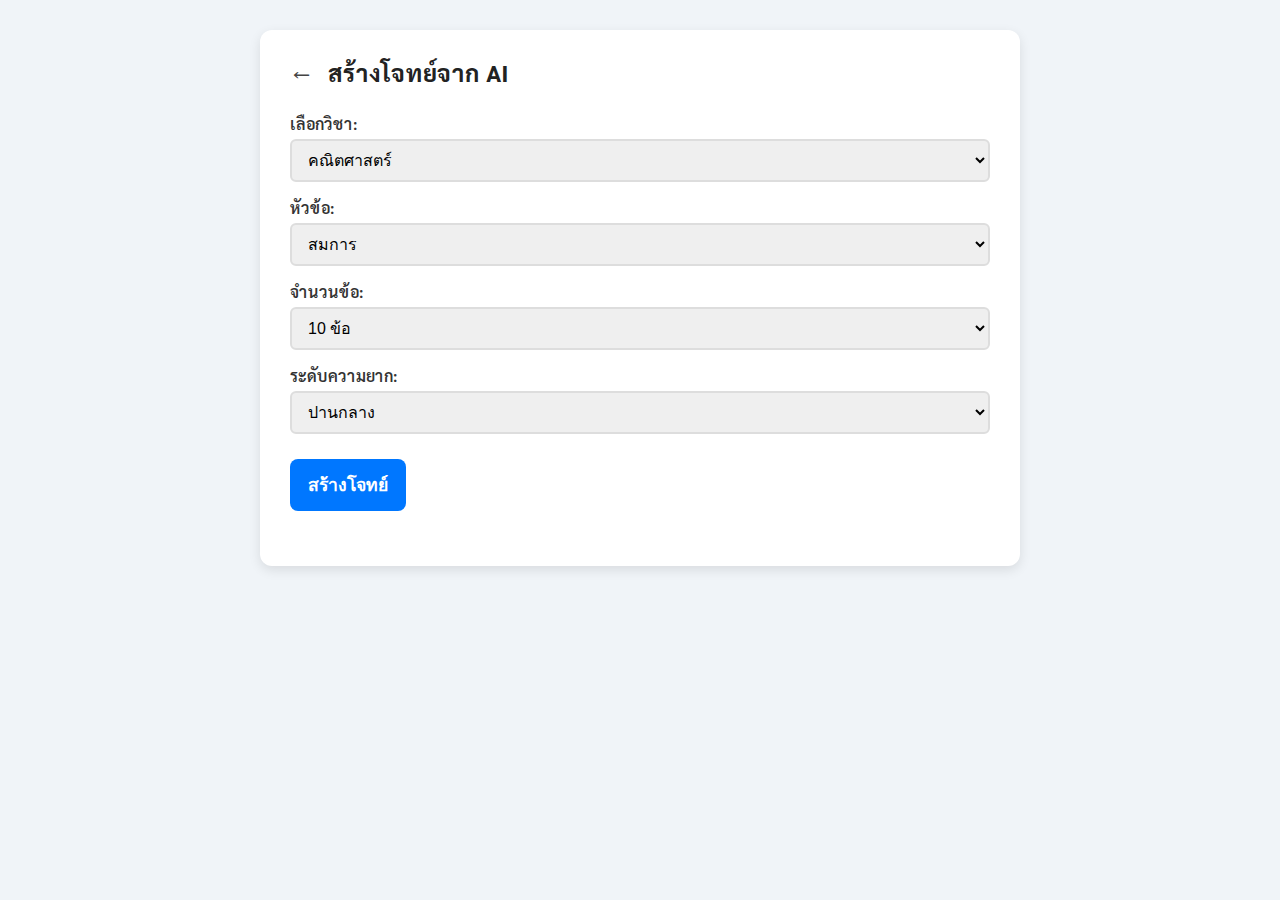
<file: generate.html>
<!DOCTYPE html>
<html lang="th">
<head>
  <meta charset="UTF-8" />
  <title>สร้างโจทย์ | คณิต ฟิสิกส์ เคมี</title>
  <link href="https://fonts.googleapis.com/css2?family=Sarabun&display=swap" rel="stylesheet" />
  <style>
    body {
      font-family: 'Sarabun', sans-serif;
      background: #f0f4f8;
      margin: 0;
      padding: 0;
    }
    .container {
      max-width: 700px;
      margin: 30px auto;
      background: #fff;
      padding: 25px 30px;
      border-radius: 12px;
      box-shadow: 0 4px 12px rgba(0,0,0,0.1);
    }
    header.header-small {
      display: flex;
      align-items: center;
      gap: 15px;
      margin-bottom: 25px;
    }
    header.header-small .back-btn {
      text-decoration: none;
      font-size: 1.6em;
      color: #444;
      font-weight: bold;
      transition: color 0.3s ease;
    }
    header.header-small .back-btn:hover {
      color: #0077ff;
    }
    header.header-small h2 {
      margin: 0;
      font-weight: 700;
      color: #222;
    }
    label {
      display: block;
      margin-top: 15px;
      font-weight: 600;
      color: #333;
    }
    select, input[type="text"] {
      width: 100%;
      padding: 10px 12px;
      font-size: 1em;
      border: 2px solid #ddd;
      border-radius: 6px;
      margin-top: 5px;
      transition: border-color 0.3s ease;
    }
    select:focus, input[type="text"]:focus {
      border-color: #0077ff;
      outline: none;
    }
    button.btn {
      margin-top: 25px;
      padding: 12px 18px;
      font-size: 1.1em;
      font-weight: 700;
      color: #fff;
      background-color: #0077ff;
      border: none;
      border-radius: 8px;
      cursor: pointer;
      transition: background-color 0.3s ease;
    }
    button.btn:hover {
      background-color: #005fcc;
    }
    #quiz-output {
      margin-top: 30px;
    }
    .question-box {
      background: #e8f0fe;
      border-radius: 10px;
      padding: 15px 20px;
      margin-bottom: 20px;
    }
    .question-box p {
      font-weight: 600;
      color: #222;
      margin: 0 0 10px 0;
    }
    .question-box ul {
      list-style: none;
      padding-left: 0;
      margin: 0;
    }
    .question-box li {
      margin-bottom: 8px;
    }
    .explanation {
      margin-top: 8px;
      font-size: 0.9em;
      color: #444;
    }
    .correct {
      color: green;
      font-weight: bold;
    }
    .wrong {
      color: red;
      font-weight: bold;
    }
    #score {
      margin-top: 20px;
      font-size: 1.2em;
      font-weight: 700;
      color: #222;
    }
    #checkBtn, #historyBtn {
      display: inline-block;
      margin-top: 15px;
      margin-right: 10px;
    }
  </style>
</head>
<body>
  <div class="container">
    <header class="header-small">
      <a href="index.html" class="back-btn" title="กลับหน้าแรก">←</a>
      <h2>สร้างโจทย์จาก AI</h2>
    </header>

    <div class="form-section">
      <label for="subject">เลือกวิชา:</label>
      <select id="subject" onchange="updateTopicOptions()">
        <option value="math">คณิตศาสตร์</option>
        <option value="physics">ฟิสิกส์</option>
        <option value="chemistry">เคมี</option>
      </select>

      <label for="topic">หัวข้อ:</label>
      <select id="topic">
        <!-- ตัวเลือกหัวข้อจะถูกเพิ่มโดย JS -->
      </select>

      <label for="amount">จำนวนข้อ:</label>
      <select id="amount">
        <option value="5">5 ข้อ</option>
        <option value="10" selected>10 ข้อ</option>
        <option value="15">15 ข้อ</option>
      </select>

      <label for="difficulty">ระดับความยาก:</label>
      <select id="difficulty">
        <option value="easy">ง่าย</option>
        <option value="medium" selected>ปานกลาง</option>
        <option value="hard">ยาก</option>
      </select>

      <button class="btn" onclick="handleGenerate()">สร้างโจทย์</button>
    </div>

    <div id="quiz-output"></div>

    <button class="btn" id="checkBtn" onclick="checkAnswers()" style="display:none;">ตรวจคำตอบ</button>
    <button class="btn" id="historyBtn" onclick="goHistory()" style="display:none; background-color:#777;">ประวัติการทำโจทย์</button>
    <div id="score"></div>
  </div>

  <script>
    const topicsBySubject = {
      math: [{ value: "สมการ", text: "สมการ" }],
      physics: [{ value: "คลื่น", text: "คลื่น" }],
      chemistry: [{ value: "สมการเคมี", text: "สมการเคมี" }]
    };

    let quizData = [];

    function updateTopicOptions() {
      const subject = document.getElementById("subject").value;
      const topicSelect = document.getElementById("topic");
      topicSelect.innerHTML = "";

      topicsBySubject[subject].forEach(topic => {
        const option = document.createElement("option");
        option.value = topic.value;
        option.textContent = topic.text;
        topicSelect.appendChild(option);
      });
    }

    // เรียกเพื่อเติมค่าเริ่มต้นตอนโหลดหน้า
    updateTopicOptions();

    // ฟังก์ชันสร้างโจทย์สมการคณิต
    function generateEquation() {
      const a = getRandomInt(1, 10);
      const x = getRandomInt(1, 10);
      const b = getRandomInt(0, 10);
      const c = a * x + b;
      const question = `${a}x + ${b} = ${c}`;
      const correctAnswer = x;
      const explanation = `แก้สมการ: ${a}x + ${b} = ${c} → ${a}x = ${c - b} → x = ${(c - b) / a}`;

      let choices = [correctAnswer];
      while (choices.length < 4) {
        const fake = getRandomInt(correctAnswer - 5, correctAnswer + 5);
        if (!choices.includes(fake)) choices.push(fake);
      }

      choices = choices.sort(() => Math.random() - 0.5);

      return { question, choices, answer: correctAnswer, explanation };
    }

    // ฟังก์ชันสร้างโจทย์สมการเคมี (ตัวอย่างง่าย)
    function generateChemicalEquation() {
      // ตัวอย่างสมการเคมีง่าย ๆ (ให้เลือกผลิตภัณฑ์ถูกต้อง)
      const reactions = [
        {
          question: "H₂ + O₂ → ?",
          correctAnswer: "H₂O",
          choices: ["H₂O₂", "H₂O", "O₂H", "OH₂"],
          explanation: "สมการการสร้างน้ำ: 2H₂ + O₂ → 2H₂O"
        },
        {
          question: "Na + Cl₂ → ?",
          correctAnswer: "NaCl",
          choices: ["NaCl₂", "NaCl", "Na₂Cl", "Na₂Cl₂"],
          explanation: "สมการสร้างโซเดียมคลอไรด์: 2Na + Cl₂ → 2NaCl"
        },
        {
          question: "C + O₂ → ?",
          correctAnswer: "CO₂",
          choices: ["CO", "CO₂", "C₂O", "O₂C"],
          explanation: "สมการสร้างคาร์บอนไดออกไซด์: C + O₂ → CO₂"
        },
        {
          question: "Fe + O₂ → ?",
          correctAnswer: "Fe₂O₃",
          choices: ["FeO", "Fe₂O₃", "FeO₂", "Fe₃O₄"],
          explanation: "สมการสร้างสนิมเหล็ก: 4Fe + 3O₂ → 2Fe₂O₃"
        }
      ];

      const chosen = reactions[getRandomInt(0, reactions.length - 1)];
      let choices = [...chosen.choices];
      choices = choices.sort(() => Math.random() - 0.5);

      return {
        question: chosen.question,
        choices,
        answer: chosen.correctAnswer,
        explanation: chosen.explanation
      };
    }

    // ฟังก์ชันสร้างโจทย์ฟิสิกส์เรื่องคลื่น (ง่ายๆ)
    function generatePhysicsWave() {
      // ตัวอย่างโจทย์เรื่องคลื่น (หาความถี่ f = v / λ)
      const velocity = getRandomInt(10, 100); // ความเร็วคลื่น (m/s)
      const wavelength = getRandomInt(1, 20); // ความยาวคลื่น (m)
      const frequency = parseFloat((velocity / wavelength).toFixed(2)); // Hz
      const question = `คลื่นที่มีความเร็ว ${velocity} m/s และความยาวคลื่น ${wavelength} เมตร ความถี่ของคลื่นนี้เป็นเท่าใด (Hz)?`;

      let choices = [frequency];
      while (choices.length < 4) {
        let fakeFreq = parseFloat((frequency + getRandomInt(-5, 5)).toFixed(2));
        if (fakeFreq > 0 && !choices.includes(fakeFreq)) choices.push(fakeFreq);
      }
      choices = choices.sort(() => Math.random() - 0.5);

      const explanation = `สูตร: ความถี่ f = ความเร็วคลื่น (v) / ความยาวคลื่น (λ) → f = ${velocity} / ${wavelength} = ${frequency} Hz`;

      return { question, choices, answer: frequency, explanation };
    }

    // ฟังก์ชันสุ่มเลข
    function getRandomInt(min, max) {
      return Math.floor(Math.random() * (max - min + 1)) + min;
    }

    // สร้างโจทย์ตามวิชาและหัวข้อ
    function handleGenerate() {
      const subject = document.getElementById("subject").value;
      const topic = document.getElementById("topic").value;
      const amount = parseInt(document.getElementById("amount").value);
      const difficulty = document.getElementById("difficulty").value;
      const quizContainer = document.getElementById("quiz-output");
      const scoreDiv = document.getElementById("score");
      scoreDiv.innerHTML = "";
      quizContainer.innerHTML = "";

      quizData = [];

      for (let i = 1; i <= amount; i++) {
        let qObj;
        if (subject === "math" && topic === "สมการ") {
          qObj = generateEquation();
        } else if (subject === "chemistry" && topic === "สมการเคมี") {
          qObj = generateChemicalEquation();
        } else if (subject === "physics" && topic === "คลื่น") {
          qObj = generatePhysicsWave();
        } else {
          quizContainer.innerHTML = `<p style="color:red;">🔒 หัวข้อนี้ยังไม่รองรับ</p>`;
          document.getElementById("checkBtn").style.display = "none";
          document.getElementById("historyBtn").style.display = "none";
          return;
        }

        quizData.push(qObj);

        const questionHTML = `
          <div class="question-box" id="q${i}">
            <p><strong>ข้อ ${i}:</strong> ${qObj.question}</p>
            <ul>
              ${qObj.choices.map(choice => `
                <li>
                  <label>
                    <input type="radio" name="q${i}" value="${choice}">
                    ${choice}
                  </label>
                </li>
              `).join("")}
            </ul>
            <div class="explanation" id="explain${i}" style="display:none;"></div>
          </div>
        `;
        quizContainer.innerHTML += questionHTML;
      }
      document.getElementById("checkBtn").style.display = "inline-block";
      document.getElementById("historyBtn").style.display = "inline-block";
    }

    // ตรวจคำตอบ
    function checkAnswers() {
      let score = 0;
      quizData.forEach((q, index) => {
        const qNum = index + 1;
        const selected = document.querySelector(`input[name="q${qNum}"]:checked`);
        const explainDiv = document.getElementById(`explain${qNum}`);
        explainDiv.style.display = "block";

        if (selected) {
          if (selected.value == q.answer) {
            explainDiv.innerHTML = `<span class="correct">✅ ถูกต้อง!</span> ${q.explanation}`;
            score++;
          } else {
            explainDiv.innerHTML = `<span class="wrong">❌ ผิด</span> คำตอบที่ถูกคือ ${q.answer}. ${q.explanation}`;
          }
        } else {
          explainDiv.innerHTML = `<span class="wrong">❌ ยังไม่ได้เลือกคำตอบ</span>`;
        }
      });

      document.getElementById("score").innerHTML = `<h3>คะแนนรวม: ${score} / ${quizData.length}</h3>`;

      saveHistory(
        document.getElementById("subject").value,
        document.getElementById("topic").value,
        score,
        quizData.length
      );
    }

    // บันทึกประวัติลง localStorage
    function saveHistory(subject, topic, score, total) {
      const history = JSON.parse(localStorage.getItem("quizHistory") || "[]");
      const now = new Date();
      const entry = {
        subject,
        topic,
        score,
        total,
        date: now.toLocaleString("th-TH", { dateStyle: "short", timeStyle: "short" })
      };
      history.unshift(entry);
      localStorage.setItem("quizHistory", JSON.stringify(history));
    }

    // ไปหน้าประวัติ
    function goHistory() {
      window.location.href = "history.html";
    }
  </script>
</body>
</html>
</file>
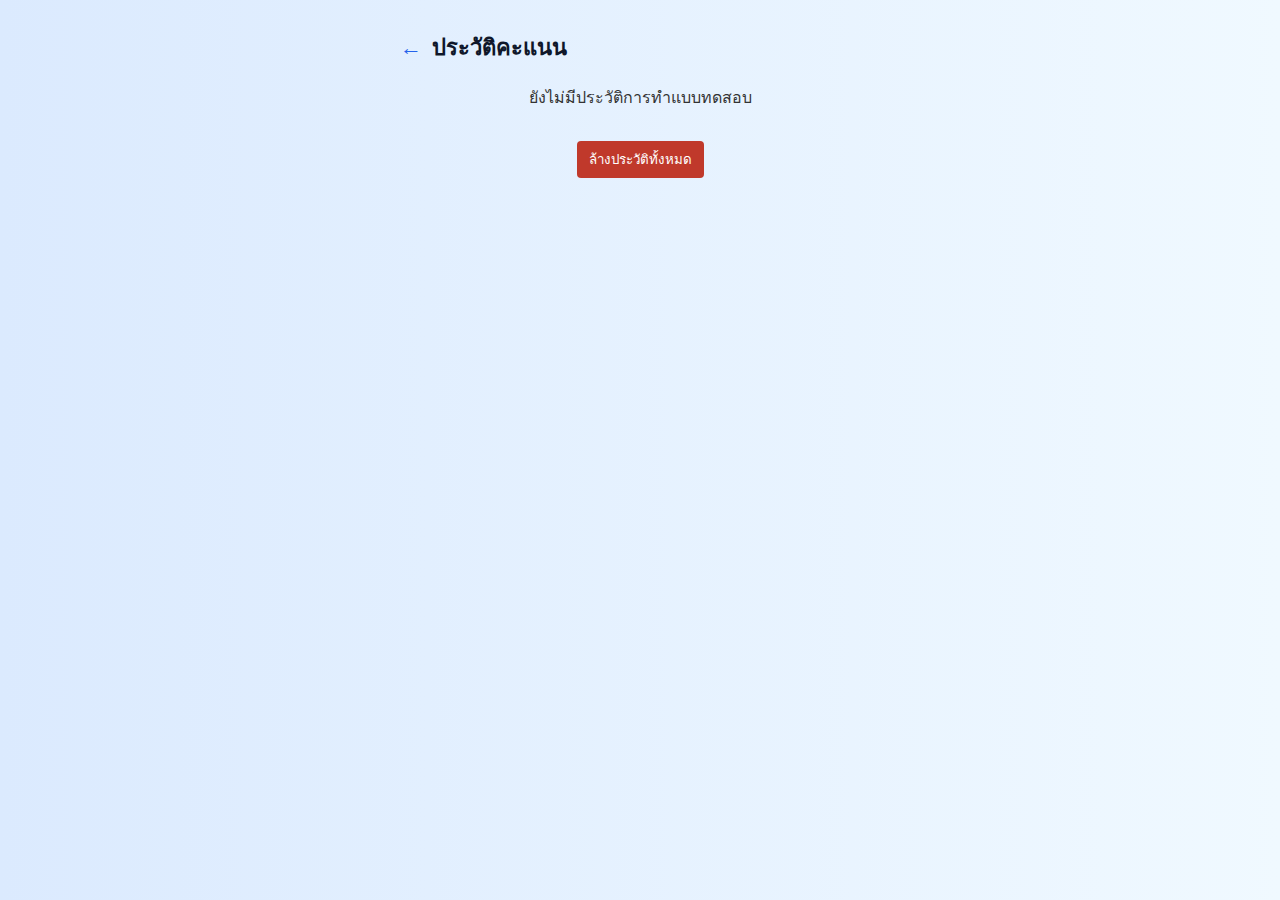
<file: history.html>
<!DOCTYPE html>
<html lang="th">
<head>
  <meta charset="UTF-8">
  <title>ประวัติคะแนน</title>
  <link rel="stylesheet" href="style.css">
  <style>
    table {
      width: 100%;
      border-collapse: collapse;
      margin-top: 20px;
      font-family: 'Sarabun', sans-serif;
    }
    th, td {
      border: 1px solid #ccc;
      padding: 10px;
      text-align: center;
    }
    th {
      background-color: #f2f2f2;
    }
    .btn-clear {
      background: #c0392b;
      color: white;
      padding: 8px 12px;
      margin-top: 15px;
      cursor: pointer;
      border: none;
      border-radius: 4px;
    }
  </style>
</head>
<body>
  <div class="container">
    <header class="header-small">
      <a href="index.html" class="back-btn">←</a>
      <h2>ประวัติคะแนน</h2>
    </header>

    <div id="history"></div>
    <button class="btn-clear" onclick="clearHistory()">ล้างประวัติทั้งหมด</button>

    <script>
      function loadHistory() {
        const history = JSON.parse(localStorage.getItem("quizHistory") || "[]");
        const historyDiv = document.getElementById("history");

        if (history.length === 0) {
          historyDiv.innerHTML = "<p>ยังไม่มีประวัติการทำแบบทดสอบ</p>";
          return;
        }

        let html = "<table><tr><th>วันที่</th><th>วิชา</th><th>หัวข้อ</th><th>คะแนน</th></tr>";
        history.forEach(item => {
          html += `<tr>
                    <td>${item.date}</td>
                    <td>${convertSubject(item.subject)}</td>
                    <td>${item.topic}</td>
                    <td>${item.score} / ${item.total}</td>
                  </tr>`;
        });
        html += "</table>";
        historyDiv.innerHTML = html;
      }

      function clearHistory() {
        if (confirm("คุณแน่ใจหรือไม่ว่าต้องการลบประวัติทั้งหมด?")) {
          localStorage.removeItem("quizHistory");
          loadHistory();
        }
      }

      function convertSubject(code) {
        if (code === "math") return "คณิตศาสตร์";
        if (code === "physics") return "ฟิสิกส์";
        if (code === "chemistry") return "เคมี";
        return code;
      }

      loadHistory();
    </script>
  </div>
</body>
</html>
</file>
<file: style.css>
/* ฟอนต์และพื้นฐาน */
body {
  font-family: 'Sarabun', sans-serif;
  margin: 0;
  padding: 0;
  background: linear-gradient(to right, #dbeafe, #f0f9ff);
  color: #333;
}

.container {
  max-width: 480px;
  margin: 0 auto;
  padding: 30px 20px;
  text-align: center;
}

/* หัวข้อ */
header {
  margin-bottom: 20px;
}

.header-small {
  display: flex;
  align-items: center;
  gap: 10px;
  margin-bottom: 20px;
}

h1 {
  font-size: 28px;
  color: #0f172a;
  margin: 0;
}

h2 {
  font-size: 22px;
  color: #0f172a;
  margin: 0;
}

h4 {
  margin: 0 0 5px;
  font-size: 18px;
  color: #1e293b;
}

/* ไอคอน */
.icon {
  width: 80px;
  margin-bottom: 10px;
}

.back-btn {
  text-decoration: none;
  font-size: 22px;
  color: #2563eb;
  font-weight: bold;
}

/* ปุ่ม */
.btn {
  display: inline-block;
  background-color: #2563eb;
  color: white;
  padding: 14px 28px;
  border-radius: 30px;
  font-size: 16px;
  text-decoration: none;
  transition: 0.3s;
  border: none;
  cursor: pointer;
}

.btn:hover {
  background-color: #1e40af;
}

.btn.small {
  padding: 10px 20px;
  font-size: 14px;
}

.btn.grey {
  background-color: #94a3b8;
}

.btn.grey:hover {
  background-color: #64748b;
}

/* หน้าต้อนรับ home.html */
.welcome-header {
  text-align: center;
  margin-bottom: 20px;
}

.intro-section {
  font-size: 17px;
  line-height: 1.8;
  background-color: #f1f5f9;
  padding: 20px;
  border-radius: 12px;
  box-shadow: 0 2px 8px rgba(0,0,0,0.05);
  margin-bottom: 30px;
}

.guide-list {
  text-align: left;
  margin-top: 15px;
  margin-bottom: 20px;
  padding-left: 20px;
}

.guide-list li {
  margin-bottom: 10px;
  font-size: 16px;
}

/* ฟอร์มสร้างโจทย์ */
.form-section input,
select {
  width: 100%;
  padding: 12px;
  font-size: 16px;
  margin-bottom: 15px;
  border: 1px solid #ccc;
  border-radius: 8px;
}

.dropdowns label {
  display: block;
  margin-top: 10px;
  margin-bottom: 5px;
  font-weight: bold;
  text-align: left;
}

.output-box {
  margin-top: 20px;
  background-color: #f0f9ff;
  padding: 15px;
  border-radius: 10px;
  text-align: left;
  font-size: 16px;
}

/* หน้าผลลัพธ์ result.html */
.result-section {
  text-align: center;
}

.question-box {
  background: #f8fafc;
  padding: 20px;
  border-radius: 12px;
  margin: 15px 0;
  font-size: 18px;
  box-shadow: 0 2px 6px rgba(0,0,0,0.05);
}

.answers-grid {
  display: grid;
  grid-template-columns: repeat(2, 1fr);
  gap: 15px;
  margin: 20px 0;
}

.answer {
  padding: 15px;
  border: none;
  background-color: #e0f2fe;
  border-radius: 10px;
  font-size: 16px;
  cursor: pointer;
  transition: 0.2s;
}

.answer:hover {
  background-color: #bae6fd;
}

.answer.selected {
  background-color: #2563eb;
  color: white;
}

.result-buttons {
  display: flex;
  justify-content: center;
  gap: 20px;
  flex-wrap: wrap;
}

/* หน้าประวัติ history.html */
.history-list {
  margin-top: 20px;
  display: flex;
  flex-direction: column;
  gap: 15px;
}

.history-item {
  background-color: #f8fafc;
  padding: 15px;
  border-radius: 10px;
  box-shadow: 0 1px 5px rgba(0, 0, 0, 0.05);
  text-align: left;
}

.history-item p {
  margin: 5px 0 0;
  font-size: 14px;
  color: #475569;
}
</file>
